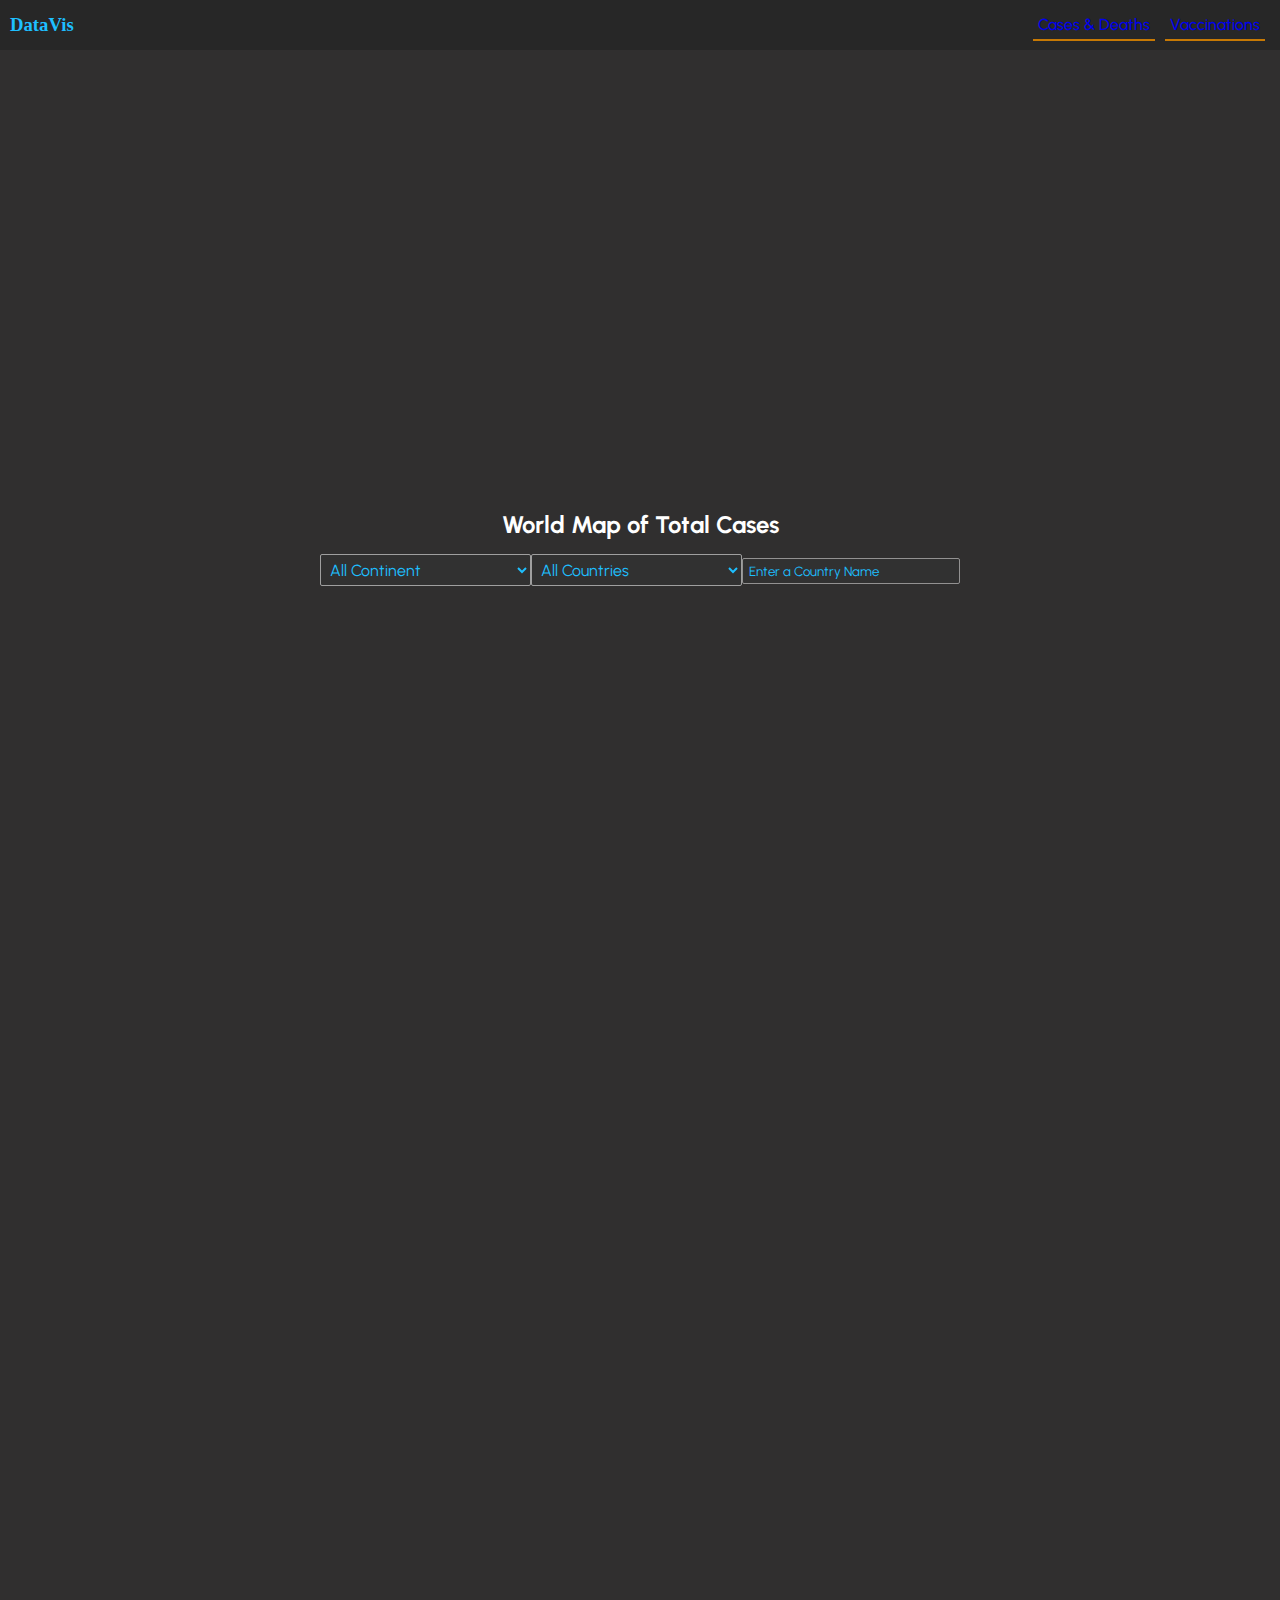
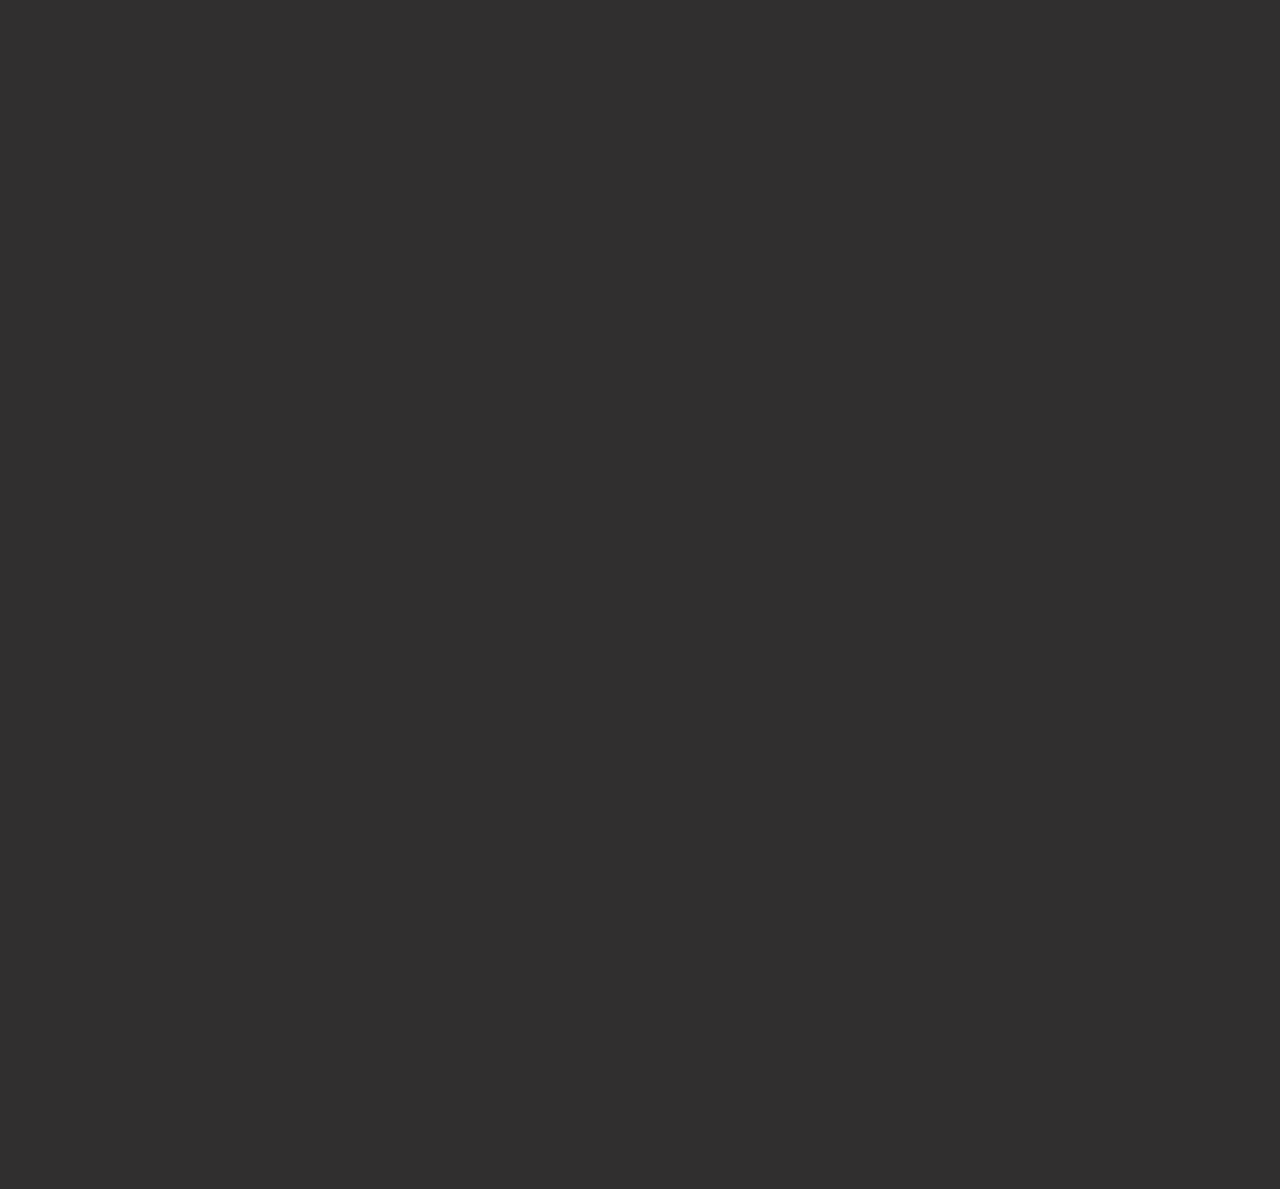
<file: index.html>
<!DOCTYPE html>
<html lang="en">
  <head>
    <meta charset="UTF-8" />
    <meta name="viewport" content="width=device-width, initial-scale=1" />
    <link rel="preconnect" href="https://fonts.googleapis.com" />
    <link rel="preconnect" href="https://fonts.gstatic.com" crossorigin />
    <link
      href="https://fonts.googleapis.com/css2?family=Roboto+Condensed:wght@300&family=Roboto:wght@100;300;400;700;900&family=Urbanist:wght@100;200;300;400;500;600;700;800;900&display=swap"
      rel="stylesheet"
    />

    <!-- JS -->
    <script
      src="https://code.jquery.com/jquery-3.6.1.js"
      integrity="sha256-3zlB5s2uwoUzrXK3BT7AX3FyvojsraNFxCc2vC/7pNI="
      crossorigin="anonymous"
    ></script>

    <!-- Bootstrap CSS -->
    <link
      href="https://cdn.jsdelivr.net/npm/bootstrap@5.0.2/dist/css/bootstrap.min.css"
      rel="stylesheet"
      integrity="sha384-EVSTQN3/azprG1Anm3QDgpJLIm9Nao0Yz1ztcQTwFspd3yD65VohhpuuCOmLASjC"
      crossorigin="anonymous"
    />

    <link href="static/css/bar_css.css" rel="stylesheet" />

    <link rel="stylesheet" href="static/css/styles.css" />

    <script src="https://d3js.org/d3.v7.min.js"></script>
  </head>

  <body class="body">
    <div class="mainContainer">
      <div class="nav">
        <div class="logo"><h3>DataVis</h3></div>
        <ul>
          <a href="/index.html"><li>Cases & Deaths</li></a>
          <a href="/vaccination.html"><li>Vaccinations</li></a>
        </ul>
      </div>

      <div class="container">
        <div class="heading">
          <h2>World Map of Total Cases</h2>
        </div>

        <div class="filterInputs">
          <select id="continent-select">
            <option value="all">All Continent</option>
            <option value="Africa">Africa</option>
            <option value="Asia">Asia</option>
            <option value="Europe">Europe</option>
            <option value="North America">North America</option>
            <option value="South America">South America</option>
            <option value="Oceania">Oceania</option>
          </select>
          <select id="death-filter">
            <option value="all">All Countries</option>
            <option value="top10death">Top 10 Countries by deaths</option>
            <option value="top10cases">Top 10 Countries by cases</option>
          </select>
          <input
            type="text"
            id="country-filter"
            placeholder="Enter a Country Name"
          />
        </div>
        <div class="worldMap">
          <div class="tooltip"></div>
          <div id="map"></div>
          <script src="charts/map_totalcases.js"></script>
        </div>
      </div>

      <div class="container1">
        <div>
          <div id="pie"></div>
          <script src="charts/Pie.js"></script>
        </div>
        <div>
          <div class="tooltip-bubble"></div>
          <div id="bubble"></div>
          <script src="charts/bubblescript.js"></script>
        </div>
      </div>

      <div class="container2">
        <div>
          <div id="barchart"></div>
          <div id="tooltip" class="hidden"></div>
          <script src="charts/barchart.js"></script>
        </div>
        <div>
          <div id="barchart2"></div>
          <div id="tooltip" class="hidden"></div>
          <script src="charts/barchart2.js"></script>
        </div>
      </div>
    </div>
  </body>
</html>
</file>
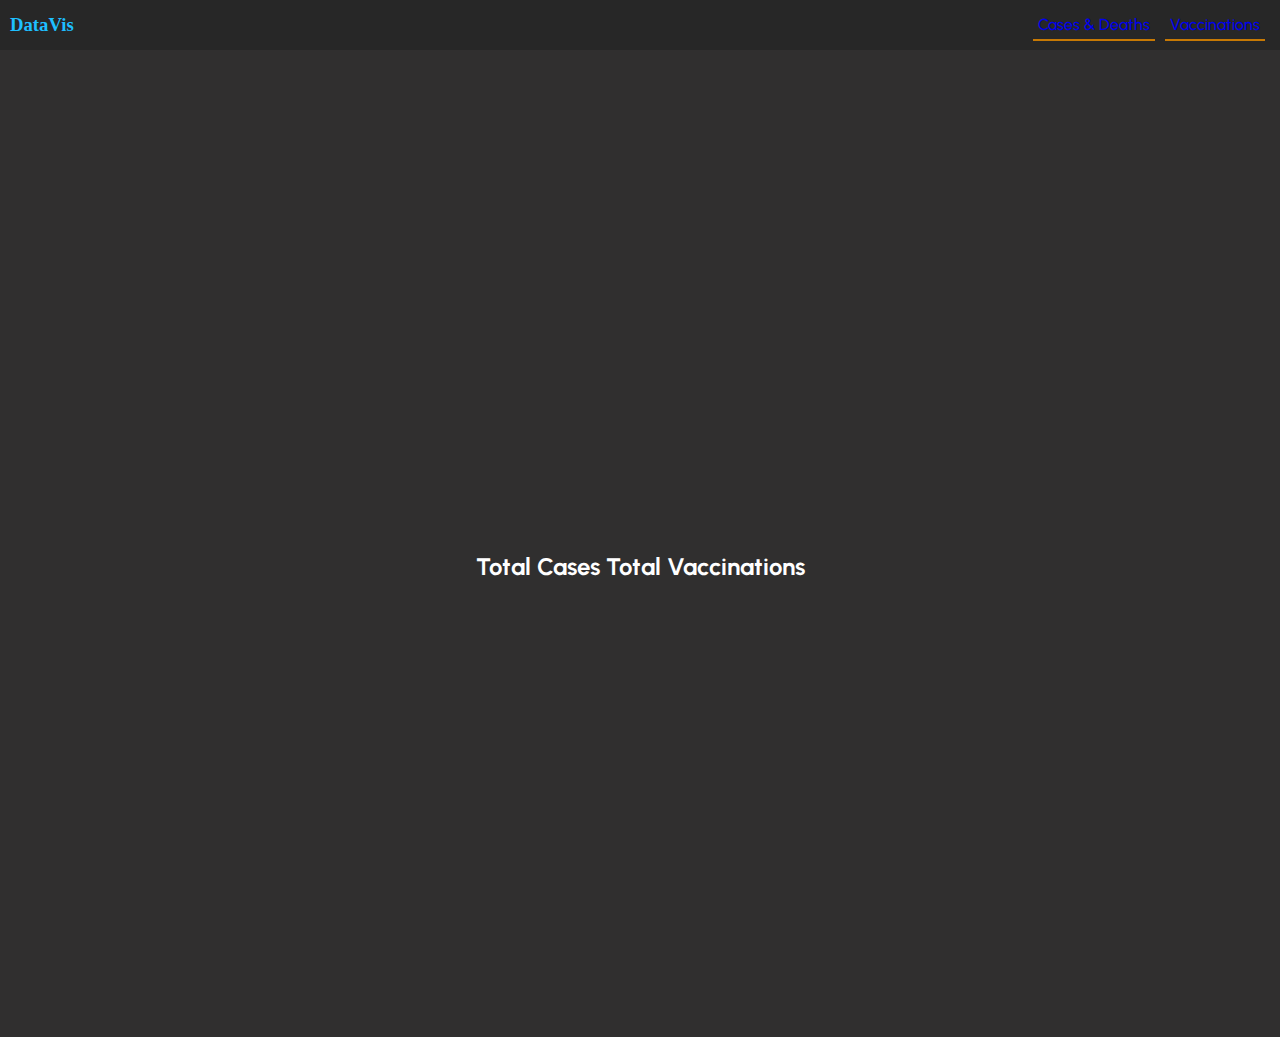
<file: cases_details.html>
<!DOCTYPE html>
<html>
  <head>
    <meta charset="utf-8" />
    <meta http-equiv="X-UA-Compatible" content="IE=edge" />
    <link rel="preconnect" href="https://fonts.googleapis.com" />
    <link rel="preconnect" href="https://fonts.gstatic.com" crossorigin />
    <link
      href="https://fonts.googleapis.com/css2?family=Roboto+Condensed:wght@300&family=Roboto:wght@100;300;400;700;900&family=Urbanist:wght@100;200;300;400;500;600;700;800;900&display=swap"
      rel="stylesheet"
    />
    <title>Covid Cases Detail</title>
    <meta name="viewport" content="width=device-width, initial-scale=1" />
    <script src="https://d3js.org/d3.v4.min.js"></script>

    <link rel="stylesheet" href="static/css/styles.css" />
    <link href="../static/css/bar_css.css" rel="stylesheet" />
  </head>
  <style>
    .waffle {
      margin-left: 0px;
      background-color: white;
      width: 49.2%;
    }
  </style>
  <body>
    <div class="mainContainer">
      <div class="nav">
        <div class="logo"><h3>DataVis</h3></div>
        <ul>
          <a href="/index.html"><li>Cases & Deaths</li></a>
          <a href="/vaccination.html"><li>Vaccinations</li></a>
        </ul>
      </div>
      <div class="container">
        <div class="heading">
          <h2>Total Cases Total Vaccinations</h2>
        </div>
        <div class="waffle">
          <div id="waffle"></div>
          <script src="../../charts/waffle.js"></script>
        </div>

        <div id="line"></div>
        <script src="../../charts/line_chart.js"></script>
      </div>
    </div>
  </body>
</html>
</file>
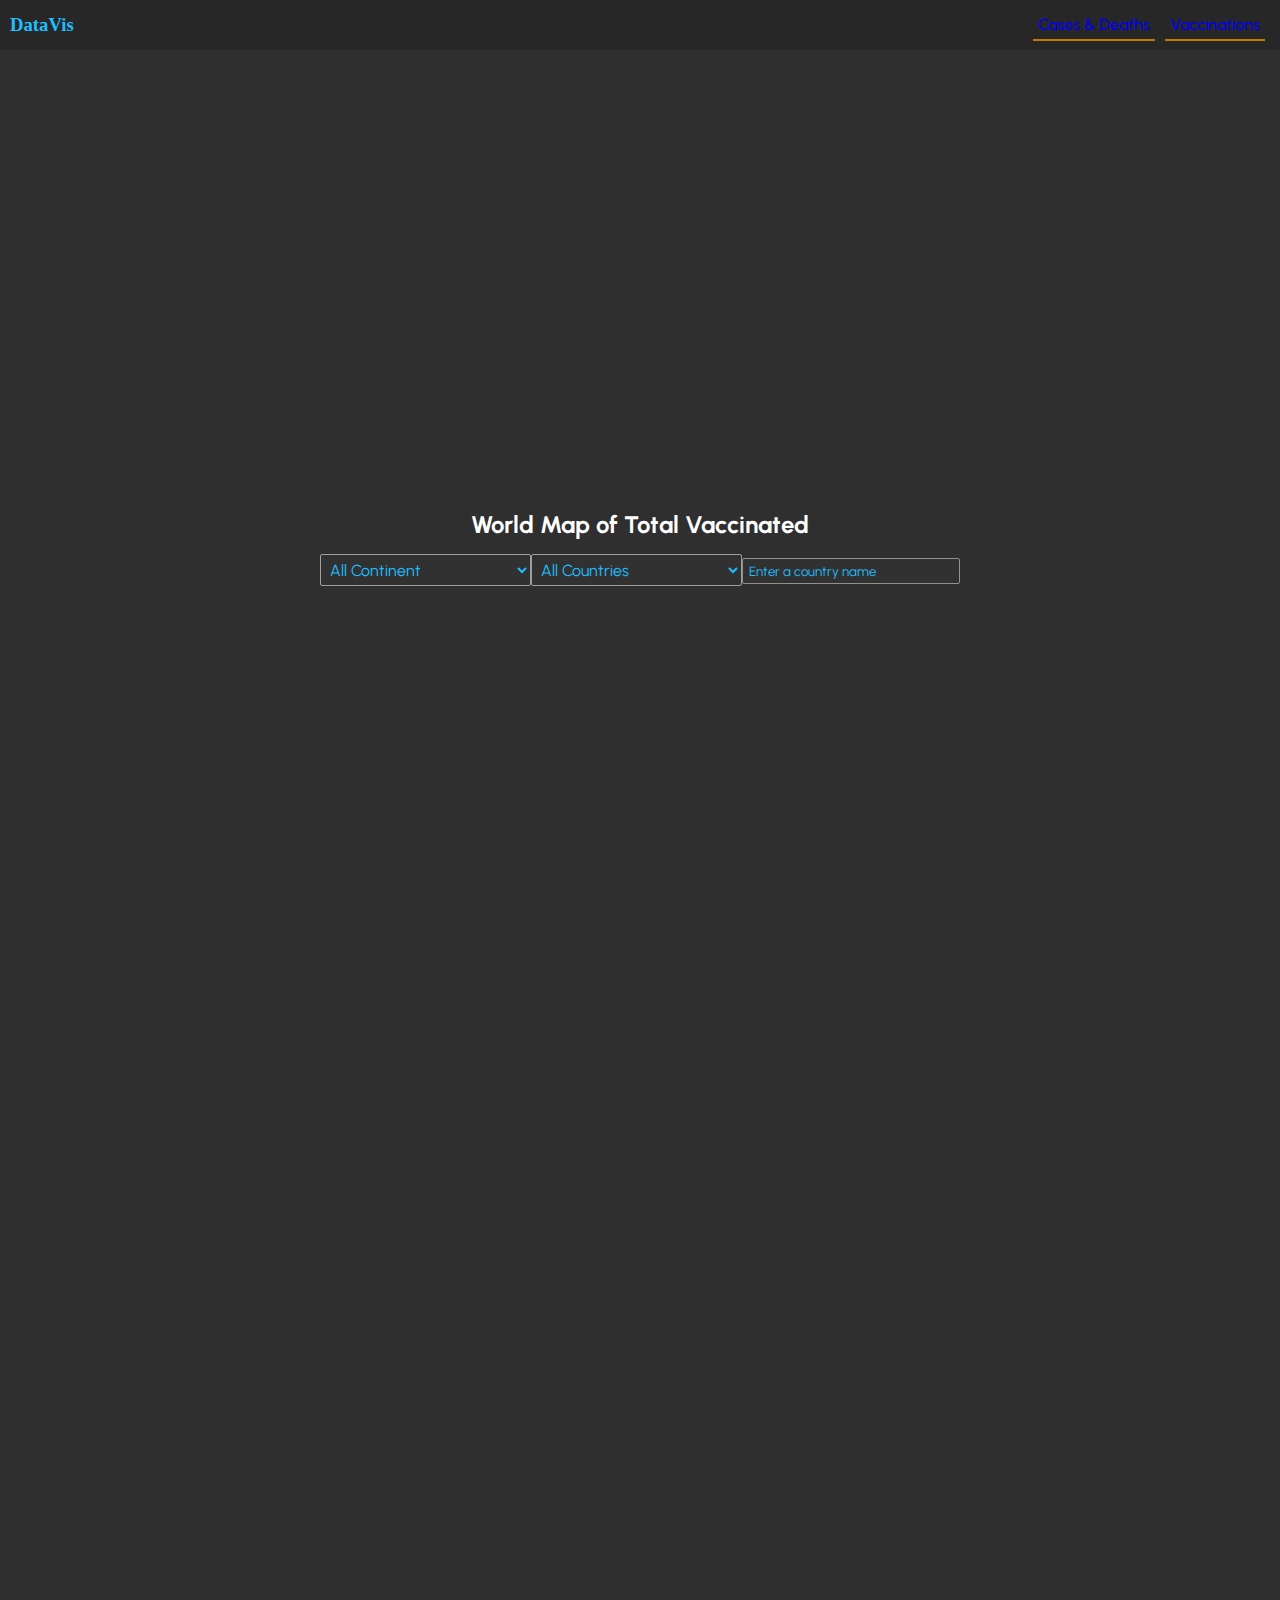
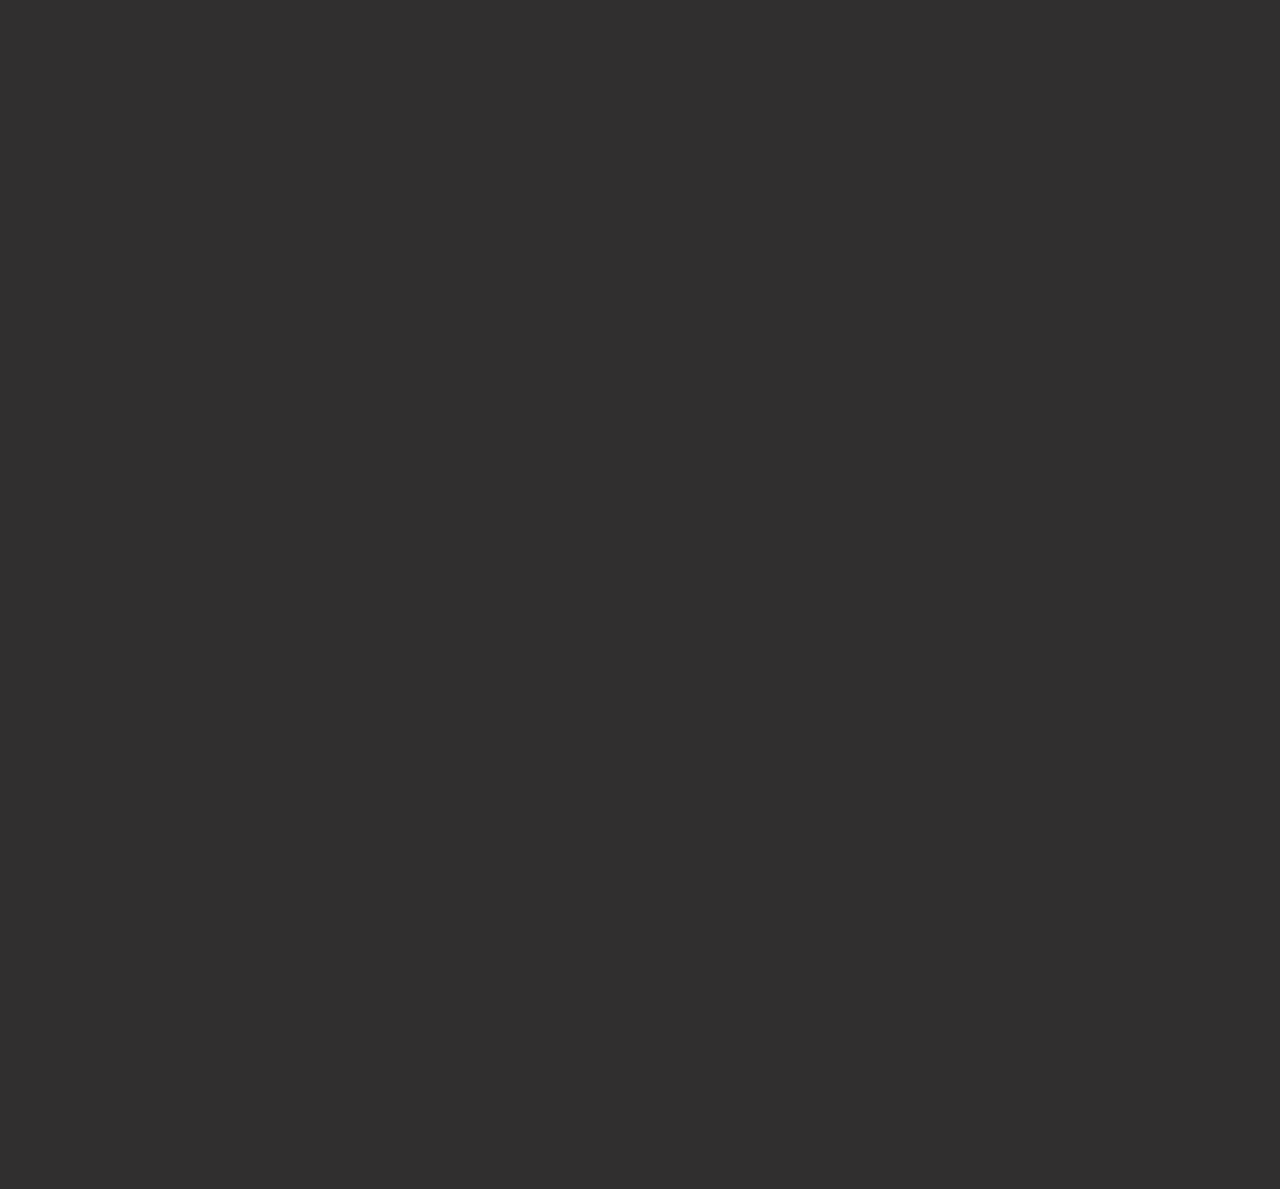
<file: vaccination.html>
<!DOCTYPE html>
<html lang="en">
  <head>
    <meta charset="UTF-8" />
    <meta name="viewport" content="width=device-width, initial-scale=1" />
    <link rel="preconnect" href="https://fonts.googleapis.com" />
    <link rel="preconnect" href="https://fonts.gstatic.com" crossorigin />
    <link
      href="https://fonts.googleapis.com/css2?family=Roboto+Condensed:wght@300&family=Roboto:wght@100;300;400;700;900&family=Urbanist:wght@100;200;300;400;500;600;700;800;900&display=swap"
      rel="stylesheet"
    />

    <script
      src="https://code.jquery.com/jquery-3.6.1.js"
      integrity="sha256-3zlB5s2uwoUzrXK3BT7AX3FyvojsraNFxCc2vC/7pNI="
      crossorigin="anonymous"
    ></script>

    <link
      href="https://cdn.jsdelivr.net/npm/bootstrap@5.0.2/dist/css/bootstrap.min.css"
      rel="stylesheet"
      integrity="sha384-EVSTQN3/azprG1Anm3QDgpJLIm9Nao0Yz1ztcQTwFspd3yD65VohhpuuCOmLASjC"
      crossorigin="anonymous"
    />

    <!-- <script src="https://d3js.org/d3.v5.min.js"></script> -->
    <script src="https://d3js.org/d3.v7.min.js"></script>
    <!-- <script src="https://d3js.org/d3-scale-chromatic.v1.js"></script> -->

    <link rel="stylesheet" href="../static/css/styles.css" />
    <link href="../static/css/bar_css.css" rel="stylesheet" />
  </head>

  <body class="body">
    <div class="mainContainer">
      <div class="nav">
        <div class="logo"><h3>DataVis</h3></div>

        <ul>
          <li><a href="/index.html">Cases & Deaths</a></li>
          <li><a href="/vaccination.html">Vaccinations</a></li>
        </ul>
      </div>
      <div class="container">
        <div class="heading">
          <h2>World Map of Total Vaccinated</h2>
        </div>
        <div class="filterInputs">
          <select id="continent-select">
            <option value="all">All Continent</option>
            <option value="Africa">Africa</option>
            <option value="Asia">Asia</option>
            <option value="Europe">Europe</option>
            <option value="North America">North America</option>
            <option value="South America">South America</option>
            <option value="Oceania">Oceania</option>
          </select>

          <label for="death-filter"></label>
          <select id="death-filter">
            <option value="all">All Countries</option>
            <option value="top10vaccine">Top 10 Vaccinated Countries</option>
          </select>
          <input
            type="text"
            id="country-filter"
            placeholder="Enter a country name"
          />
        </div>
        <div class="worldMap">
          <div class="tooltip"></div>
          <div id="map"></div>
          <script src="../charts/map_vaccination.js"></script>
        </div>
      </div>
      <div class="container1">
        <div id="stack"></div>
        <script src="../charts/stack.js"></script>
      </div>
      <div class="container2">
        <div id="barchart3"></div>
        <script src="../charts/barchart3.js"></script>
      </div>
    </div>
  </body>
</html>
</file>
<file: static/css/bar_css.css>
.bar {
  fill: rgb(32, 128, 0);
}
.highlight {
  fill: rgb(13, 66, 3);
}
#tooltip {
  position: absolute;
  width: 150px;
  height: auto;
  padding: 10px;
  background-color: rgb(241, 241, 241);
  border-radius: 5px;
  border: 2px solid crimson;
}

.task-heading {
  position: relative;
  align-items: center;
  text-align: center;
}

#other {
  position: relative;
  right: 400px;
  top: 200px;
  width: 80px;
  height: 80px;
  padding: 10px;
  background-color: rgb(185, 230, 171);
  font-size: small;
  border-radius: 10px;
}

#tooltip.hidden {
  display: none;
}
#tooltip p {
  margin: 0;
  font-family: "Trebuchet MS";
  font-size: 14px;
  line-height: 10px;
}
</file>
<file: static/css/styles.css>
* {
  margin: 0;
  padding: 0;
}
body {
  font-family: "Roboto", sans-serif;
  font-family: "Roboto Condensed", sans-serif;
  font-family: "Urbanist", sans-serif;
}

.mainContainer {
  width: 100%;
  height: 100%;
  background-color: #302f2f;
  display: flex;
  flex-direction: column;
  align-items: center;
  justify-content: center;
}
.container {
  display: flex;
  flex-direction: column;
  align-items: center;
  justify-content: center;
  margin-top: 55px;
}
.nav {
  display: flex;
  align-items: center;
  justify-content: space-between;
  width: 100%;
  height: 50px;
  background-color: #272727;
}
.logo {
  font-family: "Trebuchet MS";
  font-weight: 700;
  color: #1ebfff;
  padding: 10px;
  cursor: pointer;
}
ul {
  display: flex;
  align-items: center;
  list-style: none;
  justify-content: space-around;
  padding: 5px;
}
li {
  padding: 5px;
  cursor: pointer;
  font-weight: 500;
  font-family: inherit;
  border-bottom: 2px solid #c77904;
  margin-right: 10px;
}
li:hover {
  background-color: #414040;
}
a {
  text-decoration: none;
}
a:visited {
  color: #1ebfff;
}
button {
  padding: 5px;
  background-color: rgb(235, 75, 107);
  width: 140px;
}

.container {
  width: 100%;
  height: 100vh;
  padding: 1rem 0;
  display: flex;
  align-items: center;
  justify-content: center;
}
.heading {
  display: flex;
  align-items: center;
  justify-content: center;
  border-radius: 4px;
  color: #fff;
  margin-top: -10px;
}
.filterInputs {
  display: flex;
  align-items: center;
  justify-content: space-between;
  width: 50%;
}
input {
  padding: 4px 6px;
  background-color: #313131;
  border: 1px solid #929191;
  color: #1ebfff;
  font-family: inherit;
  border-radius: 2px;
  width: 32%;
}
::placeholder {
  color: #1ebfff;
}
select {
  padding: 5px 2px;
  padding: 5px 2px;
  background-color: #313131;
  border: 1px solid;
  color: #1ebfff;
  margin-top: 15px;
  font-family: inherit;
  width: 33%;
}

.container1 {
  width: 100vw;
  height: 100vh;
  padding: 1rem 0;
  display: flex;
  align-items: center;
  justify-content: center;
}
.worldMap {
  margin-top: 20px;
}
.bubble_chart {
  width: 600px;
  height: 500px;
}
.pie_chart {
  width: 600px;
  height: 500px;
}

.tooltip {
  position: absolute;
  opacity: 0;
  display: hidden;
  background-color: #fff;
  color: #000;
  border-radius: 5px;
  padding: 5px;
  z-index: 4;
  border: 1px solid #9f9f9f;
  pointer-events: none;
}

.container2 {
  width: 100%;
  height: 100vh;
  display: flex;
  flex-direction: row;
  align-items: center;
  justify-content: center;
  background-color: #302f2f;
  margin-top: -80px;
}

.tooltip {
  position: absolute;
  opacity: 0;
  display: hidden;
  background-color: #fff;
  color: #000;
  border-radius: 5px;
  padding: 5px;
  z-index: 4;
  border: 1px solid #9f9f9f;
  pointer-events: none;
}

.bar-options {
  display: flex;
  flex-direction: column;
  margin-bottom: 2rem;
}

.radio-btns {
  display: flex;
  flex-direction: row;
  align-items: center;
  margin-bottom: 0.5rem;
  justify-content: space-between;
}

.radio-container {
  display: flex;
  align-items: center;
}
.radio-container label {
  margin-right: 1.5rem;
}

select {
  border: 1px solid #9f9f9f;
  border-radius: 2px;
  font-size: 1rem;
  padding: 0.3rem;
  outline: none;
}

.bar-charts {
  display: flex;
}

.bar-charts > div {
  margin-right: 1rem;
}

.container2 {
  width: 100%;
  height: 100vh;
  display: flex;
}

.tooltip {
  position: absolute;
  opacity: 0;
  display: hidden;
  background-color: #831515;
  color: #000;
  border-radius: 5px;
  padding: 5px;
  z-index: 4;
  border: 1px solid #9f9f9f;
  pointer-events: none;
}

#pie-chart {
  margin: 40px 0;
}

.container4 {
  width: 100%;
  height: 100vh;
  display: flex;
  flex-direction: column;
  align-items: center;
  padding: 2rem 0;
}

.tooltip {
  position: absolute;
  opacity: 0;
  display: hidden;
  background-color: #fff;
  color: #2b2b2b;
  border-radius: 5px;
  padding: 5px;
  z-index: 4;
  border: 1px solid #9f9f9f;
  pointer-events: none;
}

select {
  border: 1px solid #9f9f9f;
  border-radius: 2px;
  font-size: 1rem;
  padding: 0.3rem;
  outline: none;
  margin-bottom: 1rem;
}
.line-chart {
  display: flex;
  flex-wrap: wrap;
}

@media screen and (max-width: 500px) {
  .radio-btns {
    justify-content: center;
  }
  .bar-charts {
    display: flex;
    flex-wrap: wrap;
    justify-content: center;
  }
  .bar-charts > * {
    margin-bottom: 10px;
  }
  #map svg {
    border: 2px solid #1e90ff;
    border-radius: 8px;
  }
}
</file>
